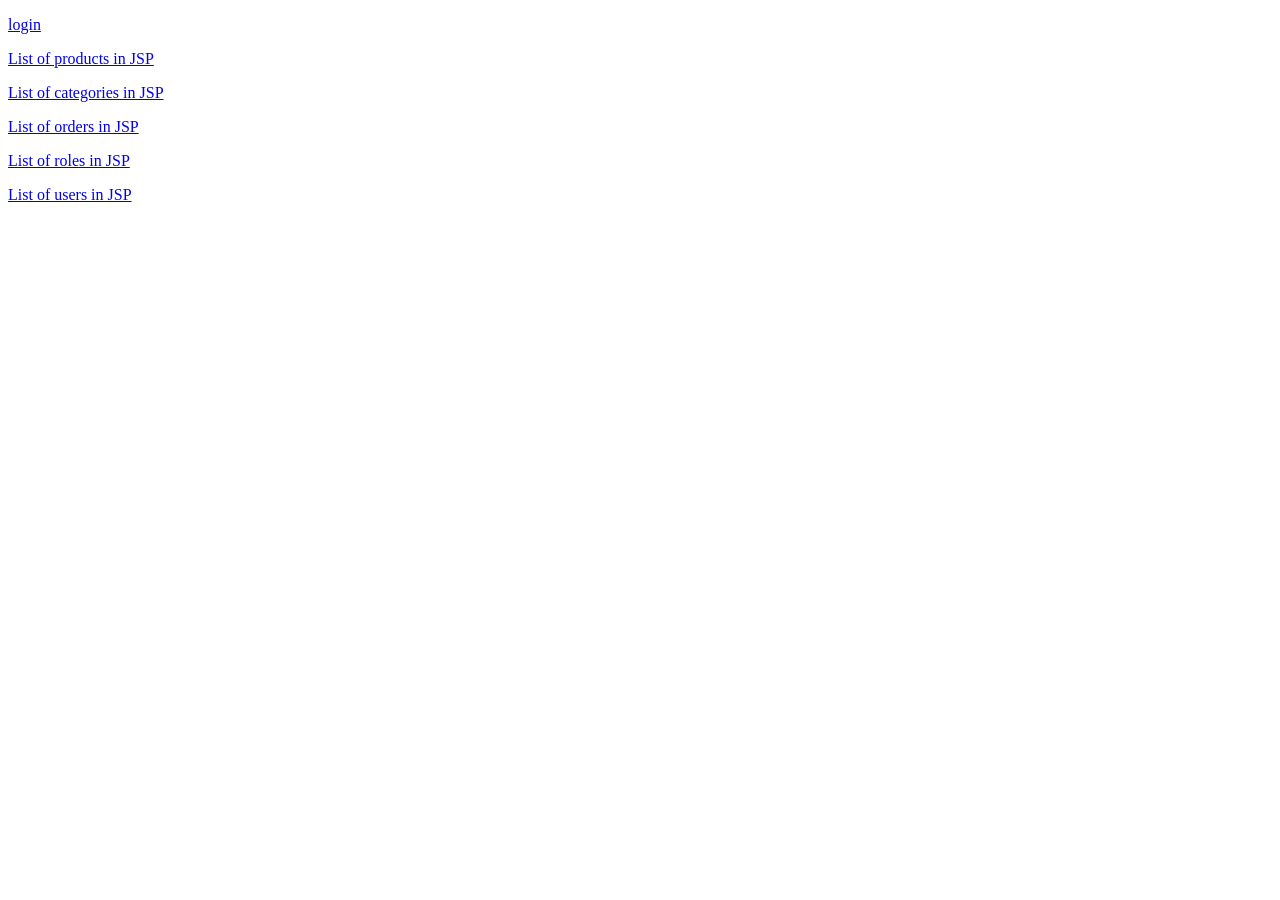
<file: web/index.html>
<!DOCTYPE html>
<!--
Click nbfs://nbhost/SystemFileSystem/Templates/Licenses/license-default.txt to change this license
Click nbfs://nbhost/SystemFileSystem/Templates/JSP_Servlet/Html.html to edit this template
-->
<html>
    <head>
        <title>mmb</title>
        <meta charset="UTF-8">
        <meta name="viewport" content="width=device-width, initial-scale=1.0">
        
    </head>
    <body>
        <p><a href="productjsp?service=login">login</a></p>
        <p><a href="productjsp">List of products in JSP</a></p>
        <p><a href="categoryjsp">List of categories in JSP</a></p>
        <p><a href="orderjsp">List of orders in JSP</a></p>
        <p><a href="rolejsp">List of roles in JSP</a></p>
        <p><a href="userjsp">List of users in JSP</a></p>
<!--        <div>nigga</div>
               <div>kys</div>
        <<p>bla bla bla bla bla bla bla blabbermouth's</p>
        <form action="new" method="get">
            Enter number 1: <input type="text" name="a" id="txta"><br/>
            Enter number 2: <input type="text" name="b" id="txtb"><br/>
            Enter number 3: <input type="text" name="c" id="txtc"><br/>
            <input type="submit" name="submit" value="GCD Execute">
            <input type="reset" value="Reset">
        </form>-->
    </body>
</html>
</file>
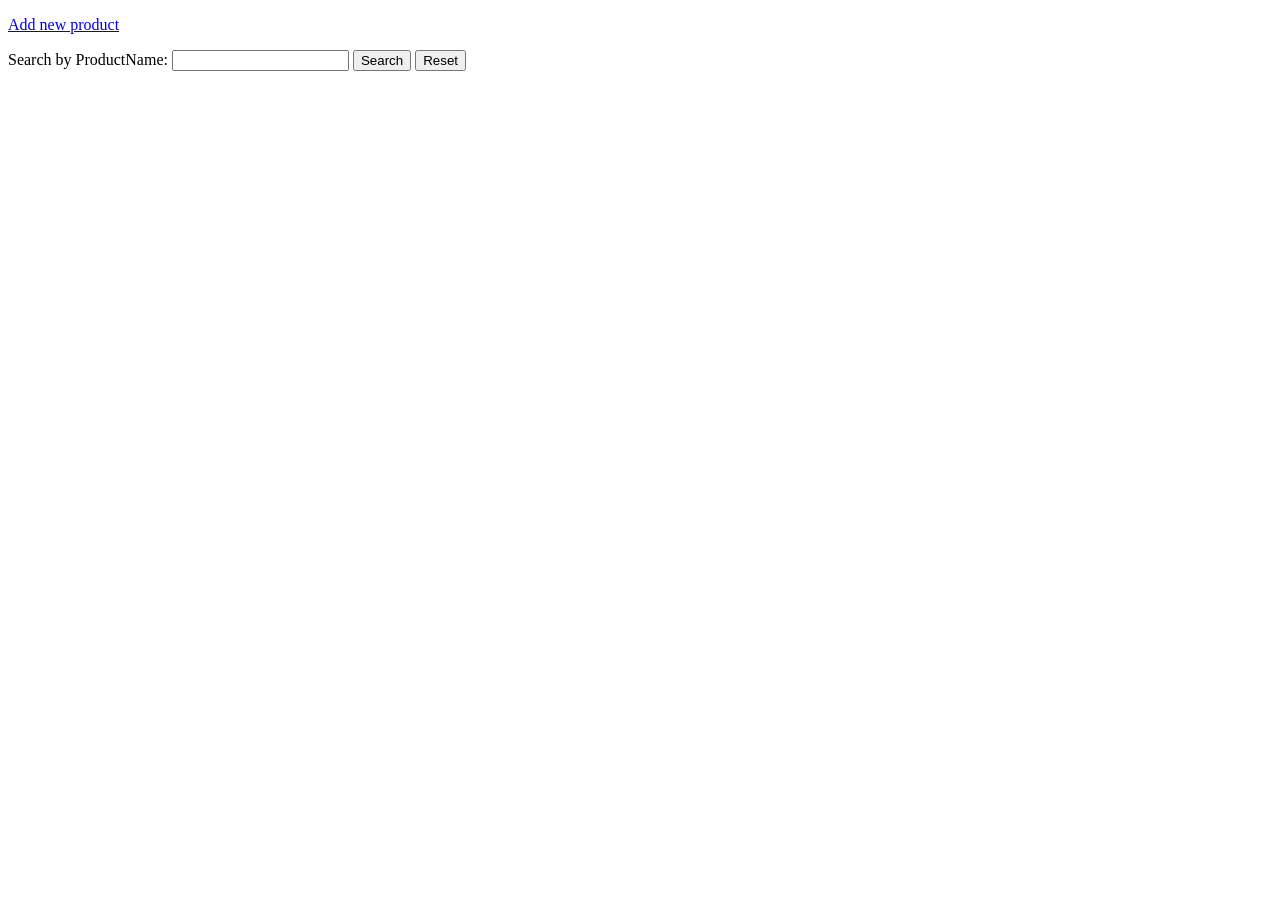
<file: web/WEB-INF/newhtml.html>
<!DOCTYPE html>
<!--
Click nbfs://nbhost/SystemFileSystem/Templates/Licenses/license-default.txt to change this license
Click nbfs://nbhost/SystemFileSystem/Templates/JSP_Servlet/Html.html to edit this template
-->
<html>
    <head>
        <title>TODO supply a title</title>
        <meta charset="UTF-8">
        <meta name="viewport" content="width=device-width, initial-scale=1.0">
    </head>
    <body>
        <p><a href="addProduct">Add new product</a></p>
               <form action="product" method=""get>
            <p>
                Search by ProductName:
                <input type="text" name="txtName">
                <input type="submit" name="submit" value="Search" id="txtsub">
                <input type="reset" value="Reset">
                <input type="hidden" name="service" value="listOfProduct">
            </p>
            <a href="product?service=deleteProduct&pId"></a>
        </form>
    </body>
</html>
</file>
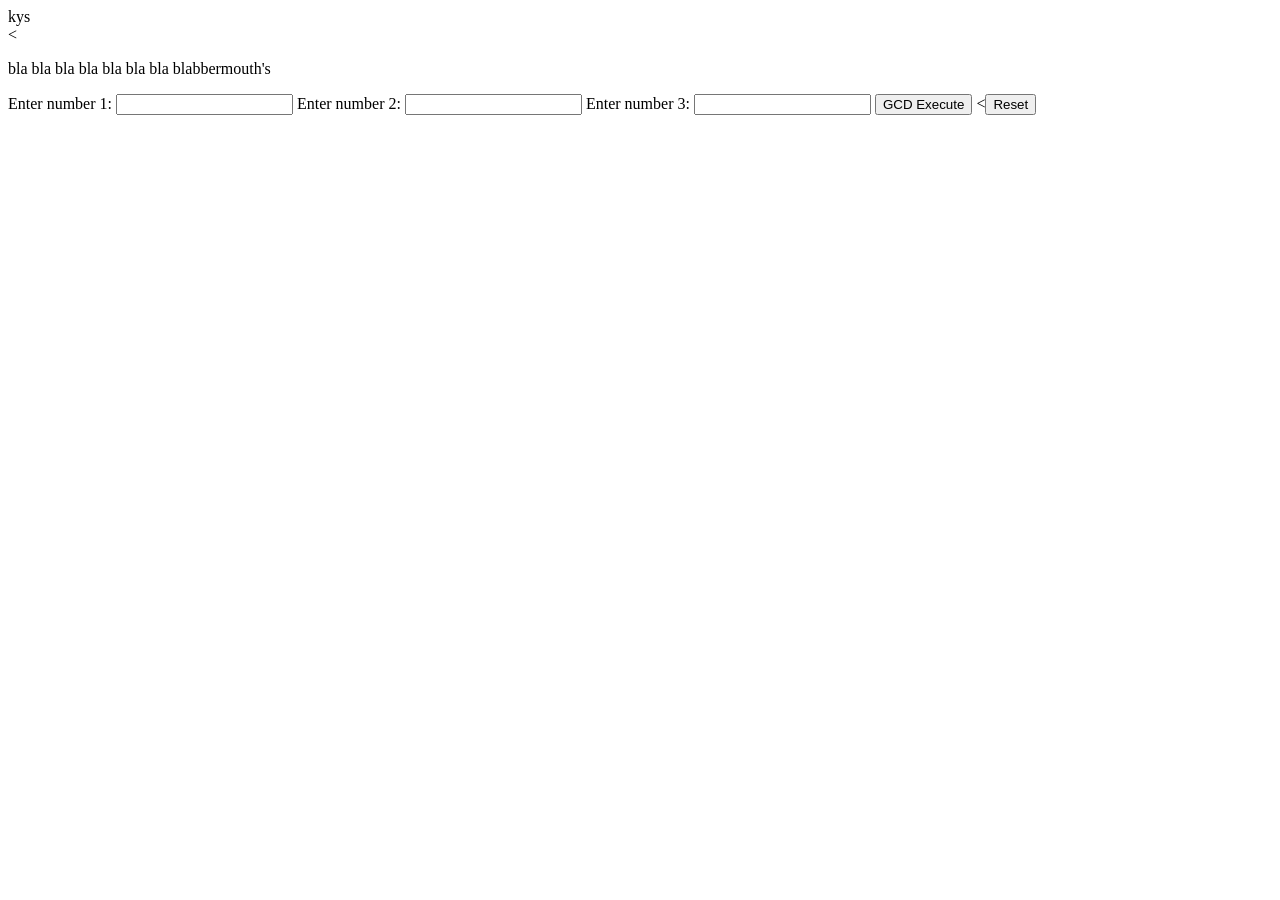
<file: web/WEB-INF/web.html>
<!DOCTYPE html>
<!--
Click nbfs://nbhost/SystemFileSystem/Templates/Licenses/license-default.txt to change this license
Click nbfs://nbhost/SystemFileSystem/Templates/JSP_Servlet/Html.html to edit this template
-->
<html>
    
    <head>
        <title>TODO supply a title</title>
        <meta charset="UTF-8">
        <meta name="viewport" content="width=device-width, initial-scale=1.0">
    </head>
    <body>
        <div>kys</div>
        <<p>bla bla bla bla bla bla bla blabbermouth's</p>
        <form action="new" method="get">
            Enter number 1: <input type="text" name="a" id="txta">
            Enter number 2: <input type="text" name="b" id="txtb">
            Enter number 3: <input type="text" name="c" id="txtc">
            <input type="submit" name="submit" value="GCD Execute">
            <<input type="reset" value="Reset">
        </form>
        
    </body>
</html>
</file>
